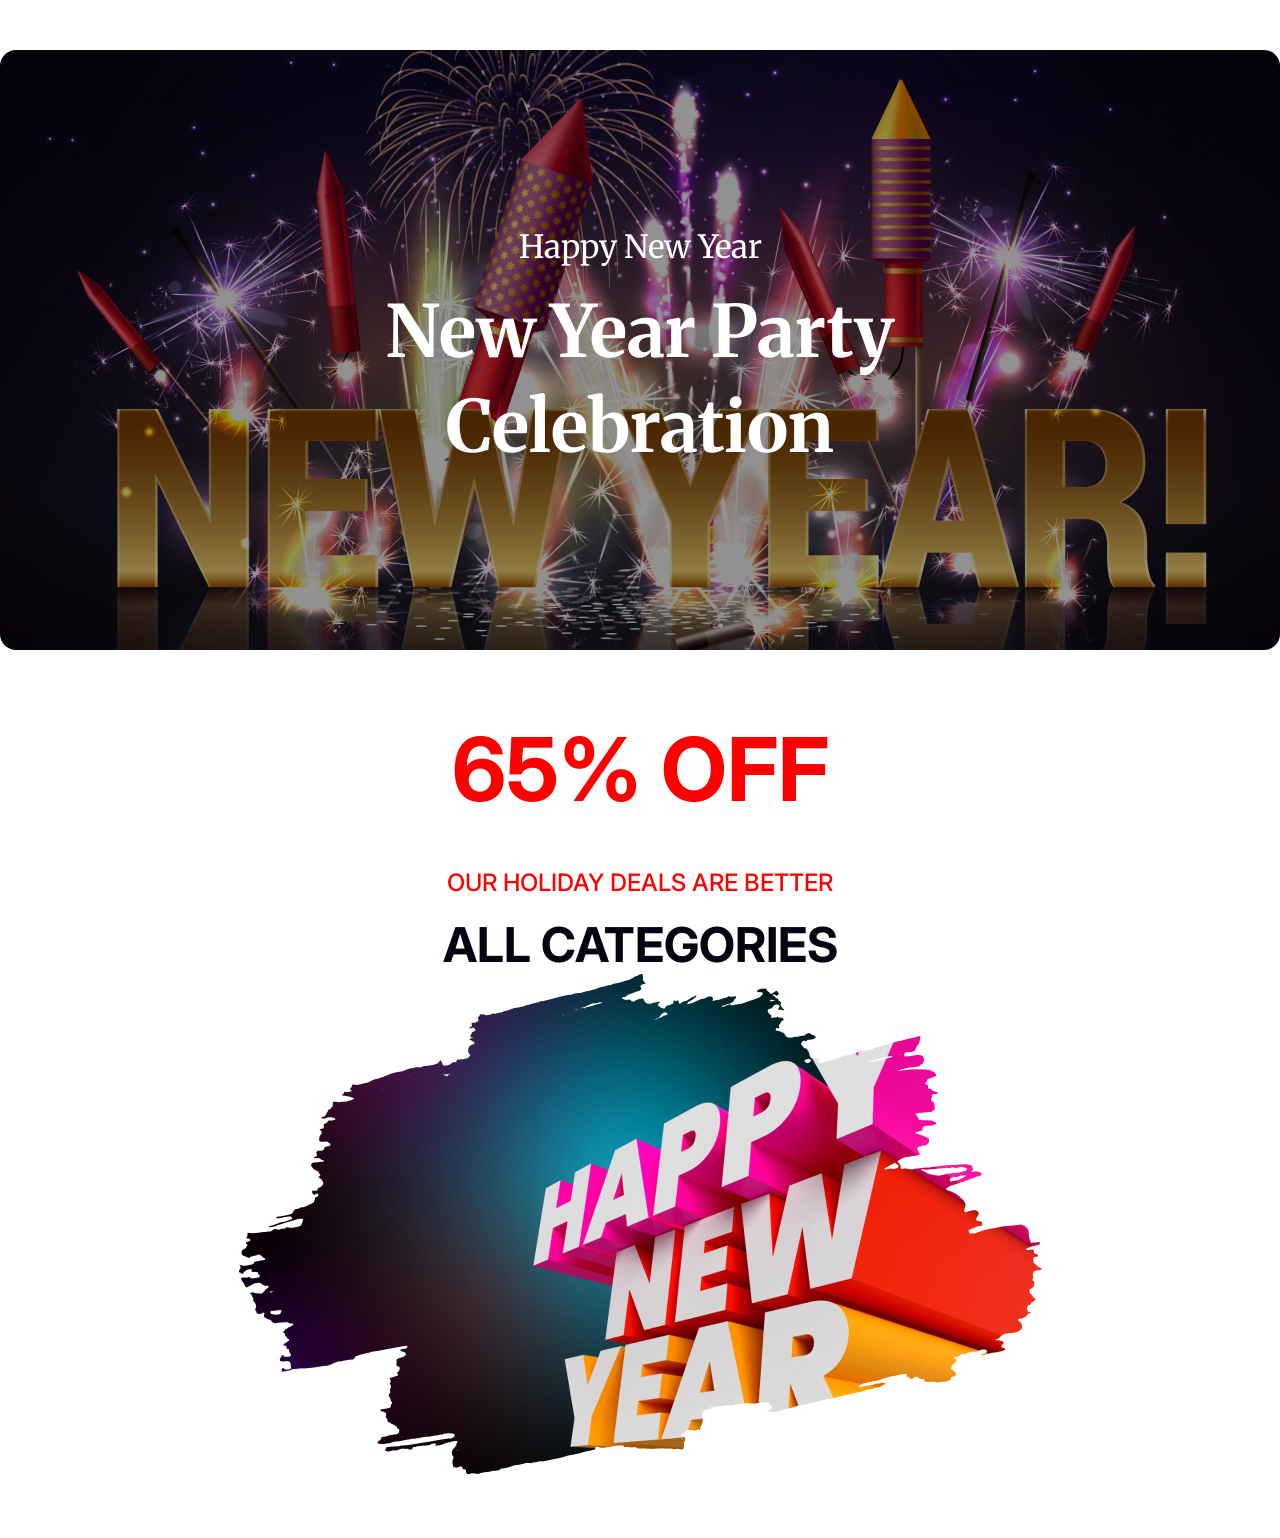
<file: idnex.html>
<!DOCTYPE html>
<html lang="en">
  <head>
    <meta charset="UTF-8" />
    <meta name="viewport" content="width=device-width, initial-scale=1.0" />
    <title>New Year Offer</title>
    <!-- Font Family CSS -->
    <link rel="preconnect" href="https://fonts.googleapis.com" />
    <link rel="preconnect" href="https://fonts.gstatic.com" crossorigin />
    <link
      href="https://fonts.googleapis.com/css2?family=Inter:ital,opsz,wght@0,14..32,100..900;1,14..32,100..900&family=Merriweather:ital,opsz,wght@0,18..144,300..900;1,18..144,300..900&display=swap"
      rel="stylesheet"
    />
    <link rel="stylesheet" href="./style.css" />
  </head>
  <body>
    <!-- Banner Section -->
    <section class="banner_section">
      <div class="container">
        <div class="banner_content">
          <h3>Happy New Year</h3>
          <h1>New Year Party <br>Celebration</h1>
        </div>
      </div>
    </section>

    <!-- Offer Section -->
    <section class="offers">
        <div class="container">
            <div class="offer_content">
                <h2>65% OFF</h2>
                <p>OUR HOLIDAY DEALS ARE BETTER</p>
                <h4>ALL CATEGORIES</h4>
                <img src="./images/New Year Photo.png" alt="New Year Photo">
            </div>
        </div>
    </section>

    <!-- Party Section -->
  </body>
</html>
</file>
<file: style.css>
/* Common CSS */
*{
    margin: 0;
    padding: 0;
}
.container{
    max-width: 1320px;
    margin: auto;
}
/* font-family: "Merriweather", serif;
    font-family: "Inter", sans-serif;
 */

 /* Banner CSS */
 .banner_section{
    margin: 50px 0px;
 }
 .banner_content{
    background-image: url(./images/Banner\ Image.png);
    background-size: cover;
    object-fit: cover;
    background-position: center;
    background-repeat: no-repeat;
    background-color: #0000006e;
    background-blend-mode: multiply; 
    border-radius: 16px;
    width: 100%;
    height: 600px;
    display: flex;
    flex-direction: column;
    align-items: center;
    justify-content: center;
 }
 .banner_content h3{
    font-family: "Merriweather", serif;
    font-size: 32px;
    line-height: 42px;
    font-weight: 400;
    margin-bottom: 16px;
    color: #fff;
 }
 .banner_content h1{
    font-family: "Merriweather", serif;
    font-size: 72px;
    line-height: 95px;
    font-weight: 700;
    color: #fff;
    text-align: center;
 }

 /* Offers CSS */
 .offers{
    margin-top: 70px;
    margin-bottom: 60px;
 }
 .offer_content{
    text-align: center;
 }
 .offer_content h2{
    color: #FF0000;
    font-family: "Inter", sans-serif;
    font-weight: 700;
    font-size: 88px;
    line-height: 98px;
    margin-bottom: 48px;
 }
 .offer_content p{
    color: #FF0000;
    font-family: "Inter", sans-serif;
    font-weight: 500;
    font-size: 24px;
    line-height: 34px;
}
 .offer_content h4{
    color: #070211;
    font-family: "Inter", sans-serif;
    font-weight: 700;
    font-size: 48px;
    line-height: 58px;
    margin-top: 16px;
 }
 
/* Party CSS */
.party_section{
    padding: 60px 0px !important;
}
.party_content{
    padding: 120px;
    border-radius: 16px;
    background-color: #0000006e;
    background-blend-mode: multiply; 
    background-image: url(./images/Vectorrr.png);
    background-repeat: no-repeat;
    background-size: cover;
    background-position: center;
    display: grid;
    grid-template-columns: 2fr 1fr;
    gap: 40px;
    align-items: center;
}
.party_text_content h2{
    color: #fff;
    font-size: 64px;
    line-height: 88px;
    font-weight: 800;
    margin-bottom: 24px;
    font-family: "Merriweather", serif;
}
.party_text_content p{
    color: #ffffffb9;
    font-size: 18px;
    line-height: 30px;
    font-weight: 400;
    margin-bottom: 46px;
    font-family: "Inter", sans-serif;
}
.party_text_content a{
    color: #fff;
    font-size: 20px;
    line-height: 30px;
    font-weight: 700;
    text-decoration: none;
    font-family: "Inter", sans-serif;
}

/* Event CSS */
.event_section{
    padding: 60px 0px !important;
}
.event_content{
    background: linear-gradient( 180deg, #ffe6e6 0%, #ff000000 100%);
    padding: 100px 0px;
    text-align: center;
    border-radius: 16px;
}
.event_content h3{
    color: #070211;
    font-size: 32px;
    line-height: 56px;
    font-weight: 600;
    font-family: "Inter", sans-serif;
}
.event_content h3 span{
    color: #FF0000;
}
.event_content A{
    padding: 16PX 32PX;
    border-radius: 8PX;
    color: #fff;
    background-color: #FF0000;
    text-decoration: none;
    font-size: 20px;
    font-family: "Inter", sans-serif;
    text-transform: uppercase;
    margin-top: 48px;
    display: inline-block;
}

/* Upcoming Section CSS */
.upcoming_section{
    margin-top: 60px;
    margin-bottom: 60px;
}
.upcoming_content_area{
    display: grid;
    grid-template-columns: 1fr 1.4fr 1fr;
    gap: 40px;
    align-items: center;
}
.left_upcoming_content h6{
    color: #FF0000;
    font-size: 24px;
    line-height: 34px;
    font-family: "Inter", sans-serif;
    font-weight: 500;
}
.left_upcoming_content h2{
    font-family: "Merriweather", serif;
    font-weight: 800;
    font-size: 48px;
    line-height: 58px;
    color: #070211;
    margin-top: 16px;
    margin-bottom: 22px;
}
.left_upcoming_content p{
    color: #070211a4;
    font-size: 20px;
    line-height: 32px;
    font-family: "Inter", sans-serif;
    font-weight: 400;
}
.middle_upcoming_image img{
    border-radius: 100%;
    border: 15px solid #FF0000;
    padding: 30px;
}
.right_upcoming_content h3{
    color: #FF0000;
    font-size: 48px;
    line-height: 58px;
    font-family: "Inter", sans-serif;
    font-weight: 700;
}
.right_upcoming_content p{
    color: #070211a4;
    font-size: 20px;
    line-height: 32px;
    font-family: "Inter", sans-serif;
    font-weight: 400;
    margin-top: 16px;
    margin-bottom: 40px;
}

/* Holiday Sale CSS */
.holiday_sale{
    padding-bottom: 60px;
    padding-top: 60px;
}
.holiday_top{
    text-align: center;
    margin-bottom: 64px;
}
.holiday_top h6{
    color: #070211;
    font-family: "Inter", sans-serif;
    font-weight: 500;
    font-size: 24px;
    line-height: 34px;
    text-transform: uppercase;
}
.holiday_top h2{
    color: #070211;
    font-family: "Merriweather", serif;
    font-weight: 800;
    font-size: 72px;
    line-height: 82px;
    margin-bottom: 28px;
    margin-top: 16px;
}
.holiday_top h2 span{
    color: #FF0000;
}
.holiday_top p{
    color: #070211a4;
    font-size: 20px;
    line-height: 32px;
    font-family: "Inter", sans-serif;
    font-weight: 400;
    width: 65%;
    margin: auto;
}
.holiday_main_area{
    background-image: url(./images/Rectangle\ 2.png);
    background-size: contain;
    background-repeat: no-repeat;
    background-position: bottom;
    display: flex;
    justify-content: space-between;
    align-items: top;
    padding: 0px 60px;
}
.discount_box_img{
    width: 674px;
    height: 577px;
}
.discount_img{
    width: 220px;
    height: 220px;
}

/* Gift CSS */
.gift_section{
    padding-top: 60px;
    padding-bottom: 60px;
}
.gift_top h6{
    color: #070211;
    font-family: "Inter", sans-serif;
    font-weight: 500;
    font-size: 24px;
    line-height: 34px;
    text-transform: uppercase;
}
.gift_top h2{
    color: #070211;
    font-family: "Merriweather", serif;
    font-weight: 800;
    font-size: 48px;
    line-height: 58px;
    margin-bottom: 22px;
    margin-top: 16px;
}
.gift_top p{
    color: #070211a4;
    font-size: 20px;
    line-height: 32px;
    font-family: "Inter", sans-serif;
    font-weight: 400;
    width: 65%;
}
.gift_content{
    margin-top: 48px;
    display: grid;
    grid-template-columns: repeat(3, 1fr);
    gap: 24px;
}

/* Newsletter Section */
.newsletter_section{
    padding-top: 60px;
    padding-bottom: 120px;
}
.newsletter_content{
    padding: 80px;
    background-color: #fff2f2;
    border-radius: 16px;
    text-align: center;
}
.newsletter_content h2{
    margin-top: 40px;
    margin-bottom: 22px;
    color: #070211;
    font-family: "Merriweather", serif;
    font-weight: 800;
    font-size: 48px;
    line-height: 58px;
}
.newsletter_content p{
    color: #070211a4;
    font-size: 20px;
    line-height: 32px;
    font-family: "Inter", sans-serif;
    font-weight: 400;
    width: 65%;
    margin: auto;
}
.newsletter_content form{
    margin-top: 48px;
}
.newsletter_content form input{
    background-color: #fff;
    border-radius: 50px;
    border: none;
    outline: none;
    box-shadow: none;
    padding: 25px 30px;
    width: 40%;
    font-size: 18px;
    font-weight: 400;
    font-family: "Inter", sans-serif;
    color: #070211;
}

.newsletter_content form button{
    padding: 24px 56px;
    border-radius: 0px 50px 50px 0px;
    background-color: #FF0000;
    color: #ffffff;
    font-size: 20px;
    font-weight: 400;
    font-family: "Inter", sans-serif;
    border: none;
    outline: none;
    margin-left: -50px;
    cursor: pointer;
}

/* Footer CSS */
footer{
    background-color: #070211;
    padding: 120px 0px;
}
footer p{
    color: #ffffff;
    font-size: 24px;
    line-height: 34px;
    font-family: "Inter", sans-serif;
    font-weight: 500;
}
footer p a{
    text-decoration: none;
    color: #ffffff;
}
.footer_info_area{
    display: flex;
    justify-content: space-between;
}
.footer_social_area{
    display: flex;
    align-items: center;
    justify-content: center;
    gap: 24px;
    padding: 48px 0px;
    border-top: 1px solid #ffffff3d;
    border-bottom: 1px solid #ffffff3d;
    margin-top: 50px;
    margin-bottom: 50px;
}
</file>
